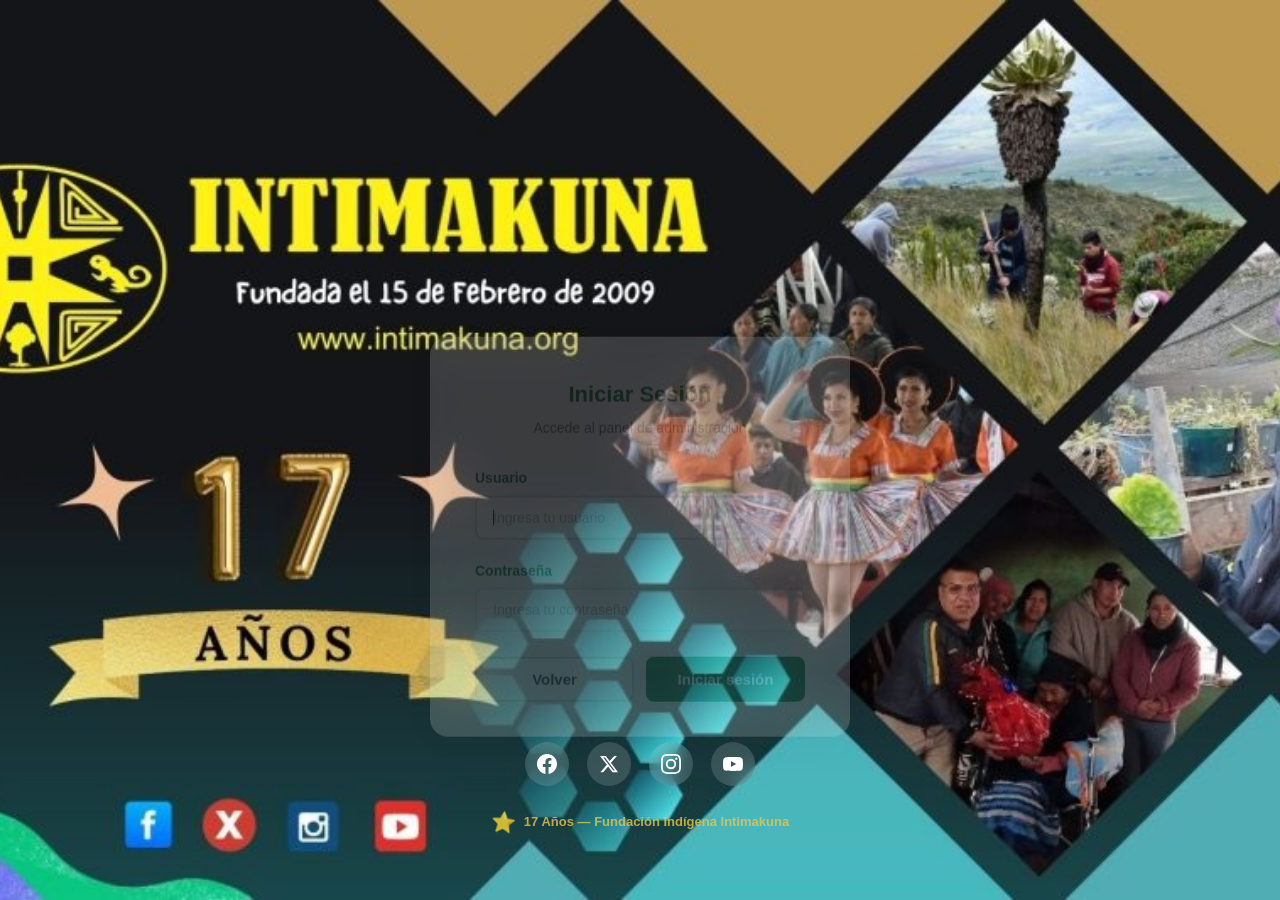
<file: index.html>
<!DOCTYPE html>
<html lang="es">
<head>
    <meta charset="UTF-8">
    <meta name="viewport" content="width=device-width, initial-scale=1.0">
    <title>Redirigiendo a Intimakuna...</title>
    <!-- Esto hace que la página redirija automáticamente al login del frontend -->
    <meta http-equiv="refresh" content="0; url=intimakuna-frontend/modules/login/index.html">
    <style>
        body {
            font-family: Arial, sans-serif;
            display: flex;
            justify-content: center;
            align-items: center;
            height: 100vh;
            background-color: #f4f4f9;
        }
        .message {
            text-align: center;
            padding: 20px;
            background-color: white;
            border-radius: 8px;
            box-shadow: 0 4px 6px rgba(0,0,0,0.1);
        }
        a {
            color: #4CAF50;
            text-decoration: none;
            font-weight: bold;
        }
    </style>
</head>
<body>
    <div class="message">
        <h2>Redirigiendo al sistema...</h2>
        <p>Si no eres redirigido automáticamente, <a href="intimakuna-frontend/modules/login/index.html">haz clic aquí</a>.</p>
    </div>
</body>
</html>
</file>
